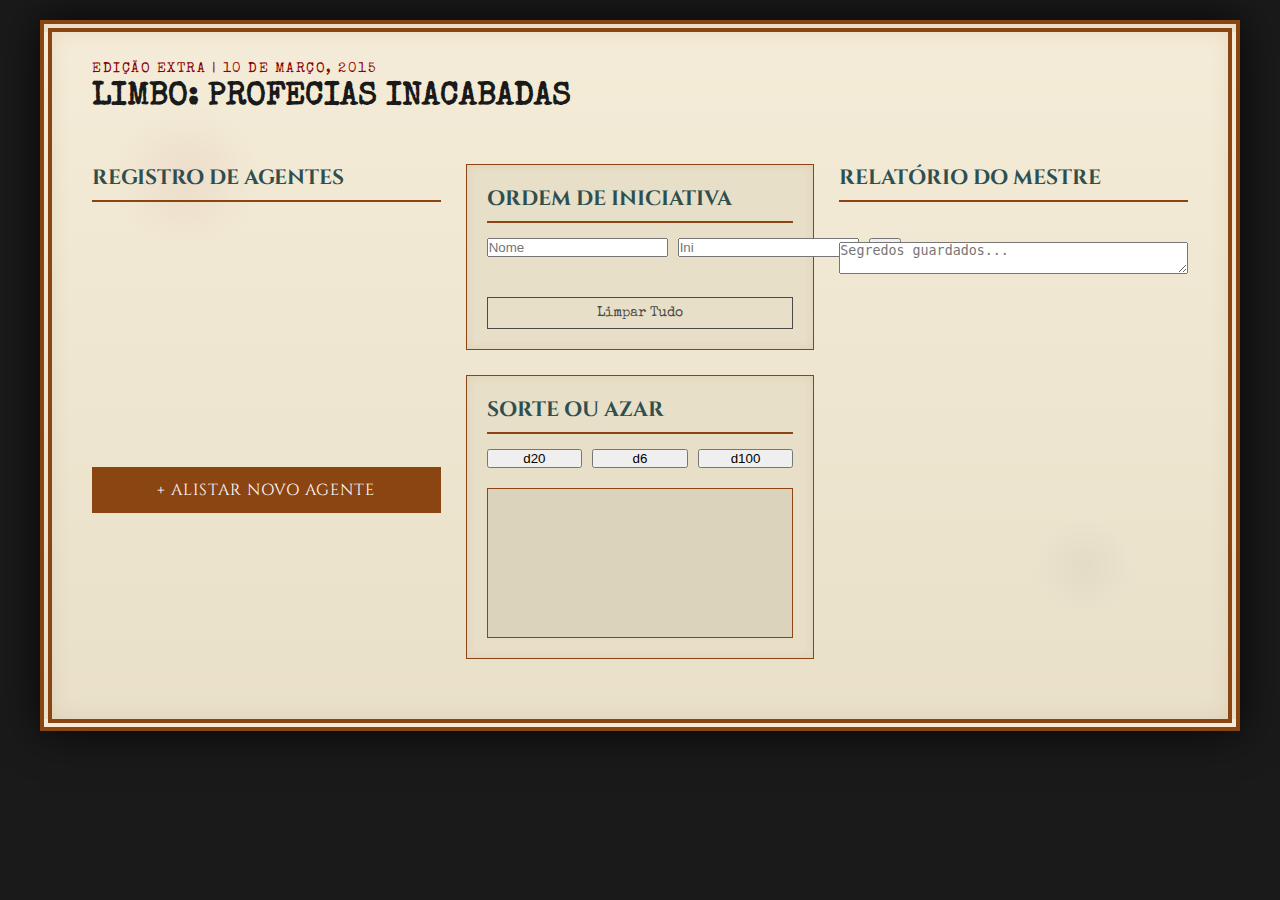
<file: index.html>
<!DOCTYPE html>
<html lang="pt-BR">
<head>
    <meta charset="UTF-8">
    <title>LIMBO - Gazeta da Sobrevivência</title>
    <link rel="stylesheet" href="style.css">
    <link href="https://cdnjs.cloudflare.com/ajax/libs/font-awesome/6.0.0/css/all.min.css" rel="stylesheet">
</head>
<body class="newspaper-theme">
    <div class="newspaper-container">
        <header class="newspaper-header">
            <div class="date-header">EDIÇÃO EXTRA | 10 DE MARÇO, 2015</div>
            <h1>LIMBO: PROFECIAS INACABADAS</h1>
            <div class="header-divider"></div>
        </header>

        <div class="main-layout">
            <section class="column">
                <h2 class="section-title">REGISTRO DE AGENTES</h2>
                <div id="char-list" class="char-grid"></div>
                <button class="btn-paper" onclick="newCharacter()">+ ALISTAR NOVO AGENTE</button>
            </section>

            <section class="column">
                <div class="panel">
                    <h2 class="section-title">ORDEM DE INICIATIVA</h2>
                    <div class="init-row">
                        <input type="text" id="init-name" placeholder="Nome">
                        <input type="number" id="init-val" placeholder="Ini">
                        <button onclick="addInitiative()">ADD</button>
                    </div>
                    <ul id="init-list" class="init-list"></ul>
                    <button class="btn-clean" onclick="clearInitiative()">Limpar Tudo</button>
                </div>
                <div class="panel">
                    <h2 class="section-title">SORTE OU AZAR</h2>
                    <div class="dice-grid">
                        <button onclick="rollDice(20)">d20</button>
                        <button onclick="rollDice(6)">d6</button>
                        <button onclick="rollDice(100)">d100</button>
                    </div>
                    <div id="dice-log" class="log-box"></div>
                </div>
            </section>

            <section class="column">
                <h2 class="section-title">RELATÓRIO DO MESTRE</h2>
                <textarea id="campaign-notes" placeholder="Segredos guardados..." oninput="saveNotes()"></textarea>
            </section>
        </div>
    </div>

    <div id="confirm-modal" class="modal">
        <div class="modal-content paper-modal">
            <h3>TEM CERTEZA?</h3>
            <p>Este arquivo será incinerado permanentemente.</p>
            <div class="modal-btns">
                <button id="confirm-yes" class="btn-danger">SIM, APAGAR</button>
                <button onclick="closeModal()" class="btn-paper">CANCELAR</button>
            </div>
        </div>
    </div>

    <script src="script.js"></script>
</body>
</html>
</file>
<file: style.css>
/* style.css */
@import url('https://fonts.googleapis.com/css2?family=Cinzel:wght@400;700&family=Special+Elite&family=UnifrakturMaguntia&display=swap');

* {
    margin: 0;
    padding: 0;
    box-sizing: border-box;
}

:root {
    --parchment: #f4ecd8;
    --aged-paper: #e8dfc8;
    --ink-dark: #1a1a1a;
    --ink-faded: #4a4a4a;
    --stain-brown: #8b4513;
    --stain-red: #8b0000;
    --stain-teal: #2f4f4f;
    --gold-accent: #d4af37;
}

body.newspaper-theme {
    background: #1a1a1a url('https://www.transparenttextures.com/patterns/black-paper.png');
    font-family: 'Special Elite', serif;
    color: var(--ink-dark);
    min-height: 100vh;
    padding: 20px;
}

.newspaper-container {
    background: var(--parchment);
    background-image: 
        url('https://www.transparenttextures.com/patterns/paper.png'),
        linear-gradient(to bottom, rgba(244, 236, 216, 0.9), rgba(232, 223, 200, 0.9));
    max-width: 1200px;
    margin: 0 auto;
    padding: 30px 40px;
    border: 12px double var(--stain-brown);
    position: relative;
    box-shadow: 
        0 0 40px rgba(0, 0, 0, 0.8),
        inset 0 0 20px rgba(139, 69, 19, 0.1);
    overflow: hidden;
}

/* Efeitos de manchas no papel */
.newspaper-container::before {
    content: "";
    position: absolute;
    top: 10%;
    left: 5%;
    width: 150px;
    height: 150px;
    background: radial-gradient(circle, rgba(139, 0, 0, 0.05) 0%, transparent 70%);
    border-radius: 50%;
    pointer-events: none;
}

.newspaper-container::after {
    content: "";
    position: absolute;
    bottom: 15%;
    right: 8%;
    width: 100px;
    height: 100px;
    background: radial-gradient(circle, rgba(47, 79, 79, 0.05) 0%, transparent 70%);
    border-radius: 50%;
    pointer-events: none;
}

/* Cabeçalho do jornal */
.newspaper-header {
    margin-bottom: 30px;
    position: relative;
}

.newspaper-masthead {
    display: flex;
    justify-content: space-between;
    align-items: center;
    margin-bottom: 15px;
    padding: 10px 0;
    border-top: 3px double var(--ink-dark);
    border-bottom: 3px double var(--ink-dark);
}

.masthead-left, .masthead-right {
    font-family: 'Cinzel', serif;
    font-size: 0.9rem;
    color: var(--stain-brown);
    letter-spacing: 1px;
}

.masthead-center {
    text-align: center;
    flex: 1;
    padding: 0 20px;
}

.date-header {
    font-family: 'Special Elite', serif;
    font-size: 0.85rem;
    color: var(--stain-red);
    margin-bottom: 5px;
    letter-spacing: 1.5px;
}

.newspaper-title {
    font-family: 'UnifrakturMaguntia', cursive;
    font-size: 4.5rem;
    color: var(--ink-dark);
    margin: 0;
    text-shadow: 2px 2px 4px rgba(0, 0, 0, 0.2);
    line-height: 1;
}

.subtitle {
    font-family: 'Cinzel', serif;
    font-size: 1.1rem;
    color: var(--stain-teal);
    margin-top: 5px;
    letter-spacing: 3px;
}

.price, .location {
    display: block;
    text-align: right;
    font-weight: bold;
}

.header-divider {
    display: flex;
    align-items: center;
    margin: 20px 0;
}

.divider-line {
    flex: 1;
    height: 1px;
    background: linear-gradient(to right, transparent, var(--ink-dark), transparent);
}

.divider-text {
    font-family: 'Cinzel', serif;
    font-size: 1.3rem;
    color: var(--stain-red);
    padding: 0 20px;
    letter-spacing: 2px;
}

/* Layout principal */
.main-layout {
    display: grid;
    grid-template-columns: repeat(auto-fit, minmax(300px, 1fr));
    gap: 25px;
    margin-bottom: 30px;
}

.column {
    display: flex;
    flex-direction: column;
    gap: 25px;
}

.column-header {
    position: relative;
    margin-bottom: 10px;
}

.section-title {
    font-family: 'Cinzel', serif;
    font-size: 1.3rem;
    color: var(--stain-teal);
    margin-bottom: 15px;
    padding-bottom: 8px;
    border-bottom: 2px solid var(--stain-brown);
    display: flex;
    align-items: center;
    gap: 10px;
}

.section-title i {
    color: var(--stain-red);
}

.header-ornament {
    height: 4px;
    background: linear-gradient(90deg, 
        var(--stain-brown) 0%, 
        var(--gold-accent) 25%, 
        var(--stain-brown) 50%, 
        var(--gold-accent) 75%, 
        var(--stain-brown) 100%);
    margin-top: -2px;
}

/* Cartões de personagem */
.char-grid {
    display: flex;
    flex-direction: column;
    gap: 12px;
    min-height: 200px;
}

.empty-state {
    text-align: center;
    padding: 40px 20px;
    color: var(--ink-faded);
    border: 2px dashed var(--stain-brown);
    border-radius: 4px;
    background: rgba(255, 255, 255, 0.3);
}

.empty-state i {
    font-size: 3rem;
    margin-bottom: 15px;
    color: var(--stain-brown);
    opacity: 0.5;
}

.empty-hint {
    font-size: 0.9rem;
    font-style: italic;
    margin-top: 5px;
}

.char-card-paper {
    background: var(--aged-paper);
    border: 1px solid var(--stain-brown);
    border-left: 4px solid var(--stain-red);
    padding: 15px;
    display: flex;
    justify-content: space-between;
    align-items: center;
    cursor: pointer;
    transition: all 0.3s ease;
    position: relative;
    overflow: hidden;
}

.char-card-paper:hover {
    transform: translateX(5px);
    box-shadow: -5px 5px 15px rgba(0, 0, 0, 0.1);
    background: #fff;
}

.char-card-paper::before {
    content: "";
    position: absolute;
    top: 0;
    left: 0;
    width: 100%;
    height: 100%;
    background: linear-gradient(90deg, transparent, rgba(212, 175, 55, 0.1), transparent);
    transform: translateX(-100%);
    transition: transform 0.6s;
}

.char-card-paper:hover::before {
    transform: translateX(100%);
}

.char-card-paper strong {
    font-family: 'Cinzel', serif;
    font-size: 1.2rem;
    color: var(--ink-dark);
    display: block;
    margin-bottom: 5px;
}

.char-card-paper small {
    color: var(--stain-teal);
    font-size: 0.9rem;
}

.del-btn {
    background: none;
    border: 1px solid var(--stain-brown);
    color: var(--stain-red);
    width: 32px;
    height: 32px;
    border-radius: 50%;
    cursor: pointer;
    display: flex;
    align-items: center;
    justify-content: center;
    transition: all 0.3s;
    font-size: 0.9rem;
}

.del-btn:hover {
    background: var(--stain-red);
    color: white;
    transform: scale(1.1);
}

/* Painéis */
.panel {
    background: var(--aged-paper);
    border: 1px solid var(--stain-brown);
    padding: 20px;
    box-shadow: inset 0 0 10px rgba(139, 69, 19, 0.1);
}

.panel-aged {
    position: relative;
    overflow: hidden;
}

.panel-aged::after {
    content: "";
    position: absolute;
    top: 0;
    left: 0;
    right: 0;
    bottom: 0;
    background: url('https://www.transparenttextures.com/patterns/aged-paper.png');
    opacity: 0.3;
    pointer-events: none;
}

.panel-header {
    margin-bottom: 20px;
}

/* Iniciativa */
.init-row {
    display: flex;
    gap: 10px;
    margin-bottom: 20px;
    align-items: flex-end;
}

.input-group {
    flex: 1;
    position: relative;
}

.paper-input {
    width: 100%;
    background: transparent;
    border: none;
    border-bottom: 2px solid var(--stain-brown);
    padding: 8px 0;
    font-family: 'Special Elite', serif;
    font-size: 1rem;
    color: var(--ink-dark);
    transition: border-color 0.3s;
}

.paper-input:focus {
    outline: none;
    border-bottom-color: var(--stain-red);
}

.input-label {
    position: absolute;
    top: -20px;
    left: 0;
    font-size: 0.8rem;
    color: var(--stain-teal);
    letter-spacing: 1px;
}

.init-list {
    list-style: none;
    margin-bottom: 20px;
    max-height: 200px;
    overflow-y: auto;
    padding-right: 10px;
}

.init-list li {
    display: flex;
    justify-content: space-between;
    align-items: center;
    padding: 10px 15px;
    margin-bottom: 8px;
    background: rgba(255, 255, 255, 0.5);
    border-left: 3px solid var(--stain-teal);
    border-radius: 2px;
}

.init-list li.highlight {
    background: rgba(212, 175, 55, 0.2);
    border-left-color: var(--gold-accent);
    font-weight: bold;
}

.init-list li .init-value {
    font-family: 'Cinzel', serif;
    font-weight: bold;
    color: var(--stain-red);
    background: rgba(139, 0, 0, 0.1);
    padding: 2px 8px;
    border-radius: 3px;
    min-width: 30px;
    text-align: center;
}

/* Dados */
.dice-grid {
    display: grid;
    grid-template-columns: repeat(3, 1fr);
    gap: 10px;
    margin-bottom: 20px;
}

.dice-btn {
    background: var(--aged-paper);
    border: 2px solid var(--stain-brown);
    padding: 15px 5px;
    cursor: pointer;
    transition: all 0.3s;
    display: flex;
    flex-direction: column;
    align-items: center;
    gap: 5px;
    font-family: 'Cinzel', serif;
}

.dice-btn:hover {
    background: var(--stain-brown);
    color: white;
    transform: translateY(-3px);
    box-shadow: 0 5px 10px rgba(0, 0, 0, 0.2);
}

.dice-type {
    font-size: 1.5rem;
    font-weight: bold;
    color: var(--stain-red);
}

.dice-desc {
    font-size: 0.7rem;
    color: var(--ink-faded);
}

.dice-btn:hover .dice-type {
    color: white;
}

.log-box {
    background: rgba(0, 0, 0, 0.05);
    border: 1px solid var(--stain-brown);
    padding: 15px;
    min-height: 150px;
    font-family: 'Courier New', monospace;
    font-size: 0.9rem;
}

.log-header {
    font-family: 'Cinzel', serif;
    font-size: 0.9rem;
    color: var(--stain-teal);
    margin-bottom: 10px;
    padding-bottom: 5px;
    border-bottom: 1px dashed var(--stain-brown);
}

/* Anotações */
.notes-container {
    flex: 1;
    display: flex;
    flex-direction: column;
}

.paper-textarea {
    flex: 1;
    background: transparent;
    border: 1px solid var(--stain-brown);
    padding: 15px;
    font-family: 'Special Elite', serif;
    font-size: 1rem;
    color: var(--ink-dark);
    resize: vertical;
    min-height: 300px;
    line-height: 1.6;
}

.paper-textarea:focus {
    outline: none;
    border-color: var(--stain-red);
    box-shadow: 0 0 10px rgba(139, 0, 0, 0.1);
}

.notes-footer {
    display: flex;
    justify-content: space-between;
    align-items: center;
    margin-top: 10px;
    padding-top: 10px;
    border-top: 1px dashed var(--stain-brown);
    color: var(--ink-faded);
    font-size: 0.9rem;
}

.stats-box {
    background: var(--aged-paper);
    border: 1px solid var(--stain-brown);
    padding: 20px;
    margin-top: 20px;
}

.stats-box h3 {
    font-family: 'Cinzel', serif;
    color: var(--stain-teal);
    margin-bottom: 15px;
    display: flex;
    align-items: center;
    gap: 10px;
}

.stats-grid {
    display: grid;
    grid-template-columns: repeat(2, 1fr);
    gap: 15px;
}

.stat-item {
    text-align: center;
    padding: 10px;
    background: rgba(255, 255, 255, 0.5);
    border: 1px solid var(--stain-brown);
}

.stat-value {
    display: block;
    font-family: 'Cinzel', serif;
    font-size: 2rem;
    color: var(--stain-red);
    font-weight: bold;
    line-height: 1;
}

.stat-label {
    font-size: 0.8rem;
    color: var(--stain-teal);
    letter-spacing: 1px;
}

/* Botões */
.btn-paper {
    background: var(--stain-brown);
    color: white;
    border: none;
    padding: 12px 25px;
    font-family: 'Cinzel', serif;
    font-size: 1rem;
    letter-spacing: 1px;
    cursor: pointer;
    transition: all 0.3s;
    display: flex;
    align-items: center;
    justify-content: center;
    gap: 10px;
    width: 100%;
}

.btn-paper:hover {
    background: var(--stain-red);
    transform: translateY(-2px);
    box-shadow: 0 5px 15px rgba(139, 0, 0, 0.3);
}

.btn-small {
    background: var(--aged-paper);
    border: 1px solid var(--stain-brown);
    color: var(--ink-dark);
    padding: 8px 15px;
    font-family: 'Special Elite', serif;
    font-size: 0.9rem;
    cursor: pointer;
    transition: all 0.3s;
    display: flex;
    align-items: center;
    gap: 5px;
}

.btn-small:hover {
    background: var(--stain-brown);
    color: white;
}

.btn-clean {
    background: transparent;
    border: 1px solid var(--ink-faded);
    color: var(--ink-faded);
    padding: 8px 15px;
    font-family: 'Special Elite', serif;
    font-size: 0.9rem;
    cursor: pointer;
    transition: all 0.3s;
    width: 100%;
    display: flex;
    align-items: center;
    justify-content: center;
    gap: 8px;
}

.btn-clean:hover {
    background: var(--ink-faded);
    color: white;
}

.btn-danger {
    background: var(--stain-red);
    color: white;
    border: none;
    padding: 12px 25px;
    font-family: 'Cinzel', serif;
    font-size: 1rem;
    letter-spacing: 1px;
    cursor: pointer;
    transition: all 0.3s;
    display: flex;
    align-items: center;
    justify-content: center;
    gap: 10px;
}

.btn-danger:hover {
    background: #660000;
    transform: scale(1.05);
}

/* Modal */
.modal {
    display: none;
    position: fixed;
    top: 0;
    left: 0;
    width: 100%;
    height: 100%;
    background: rgba(0, 0, 0, 0.8);
    justify-content: center;
    align-items: center;
    z-index: 1000;
}

.paper-modal {
    background: var(--parchment);
    background-image: url('https://www.transparenttextures.com/patterns/paper.png');
    padding: 30px;
    border: 8px double var(--stain-brown);
    max-width: 500px;
    width: 90%;
    box-shadow: 0 0 40px rgba(0, 0, 0, 0.5);
    position: relative;
}

.modal-header {
    text-align: center;
    margin-bottom: 20px;
}

.modal-header i {
    font-size: 2.5rem;
    color: var(--stain-red);
    margin-bottom: 10px;
}

.modal-header h3 {
    font-family: 'Cinzel', serif;
    color: var(--stain-teal);
    font-size: 1.5rem;
}

.paper-modal p {
    margin-bottom: 25px;
    line-height: 1.6;
    text-align: center;
}

.modal-btns {
    display: flex;
    gap: 15px;
    justify-content: center;
}

/* Rodapé */
.newspaper-footer {
    margin-top: 40px;
    padding-top: 20px;
    border-top: 3px double var(--stain-brown);
}

.footer-divider {
    height: 1px;
    background: linear-gradient(90deg, 
        transparent, 
        var(--stain-brown) 20%, 
        transparent 40%, 
        var(--gold-accent) 50%, 
        transparent 60%, 
        var(--stain-brown) 80%, 
        transparent);
    margin-bottom: 20px;
}

.footer-content {
    display: flex;
    justify-content: space-between;
    align-items: center;
    font-size: 0.9rem;
    color: var(--ink-faded);
}

.footer-left, .footer-right {
    flex: 1;
}

.footer-center {
    text-align: center;
    flex: 2;
}

.footer-title {
    font-family: 'UnifrakturMaguntia', cursive;
    font-size: 2rem;
    color: var(--ink-dark);
    line-height: 1;
}

.footer-sub {
    font-family: 'Cinzel', serif;
    font-size: 0.8rem;
    color: var(--stain-teal);
    letter-spacing: 2px;
    margin-top: 5px;
}

/* Responsividade */
@media (max-width: 768px) {
    .newspaper-container {
        padding: 15px;
    }
    
    .newspaper-title {
        font-size: 3rem;
    }
    
    .main-layout {
        grid-template-columns: 1fr;
    }
    
    .newspaper-masthead {
        flex-direction: column;
        gap: 10px;
        text-align: center;
    }
    
    .masthead-left, .masthead-right {
        text-align: center;
    }
    
    .footer-content {
        flex-direction: column;
        gap: 15px;
        text-align: center;
    }
    
    .dice-grid {
        grid-template-columns: repeat(2, 1fr);
    }
}

/* Animação de digitação */
@keyframes typing {
    from { width: 0 }
    to { width: 100% }
}

@keyframes blink {
    0%, 100% { border-color: transparent }
    50% { border-color: var(--stain-red) }
}

.typing-effect {
    overflow: hidden;
    white-space: nowrap;
    animation: typing 3.5s steps(40, end);
}

/* Barra de rolagem personalizada */
::-webkit-scrollbar {
    width: 8px;
}

::-webkit-scrollbar-track {
    background: var(--aged-paper);
    border-left: 1px solid var(--stain-brown);
}

::-webkit-scrollbar-thumb {
    background: var(--stain-brown);
    border-radius: 4px;
}

::-webkit-scrollbar-thumb:hover {
    background: var(--stain-red);
}
</file>
